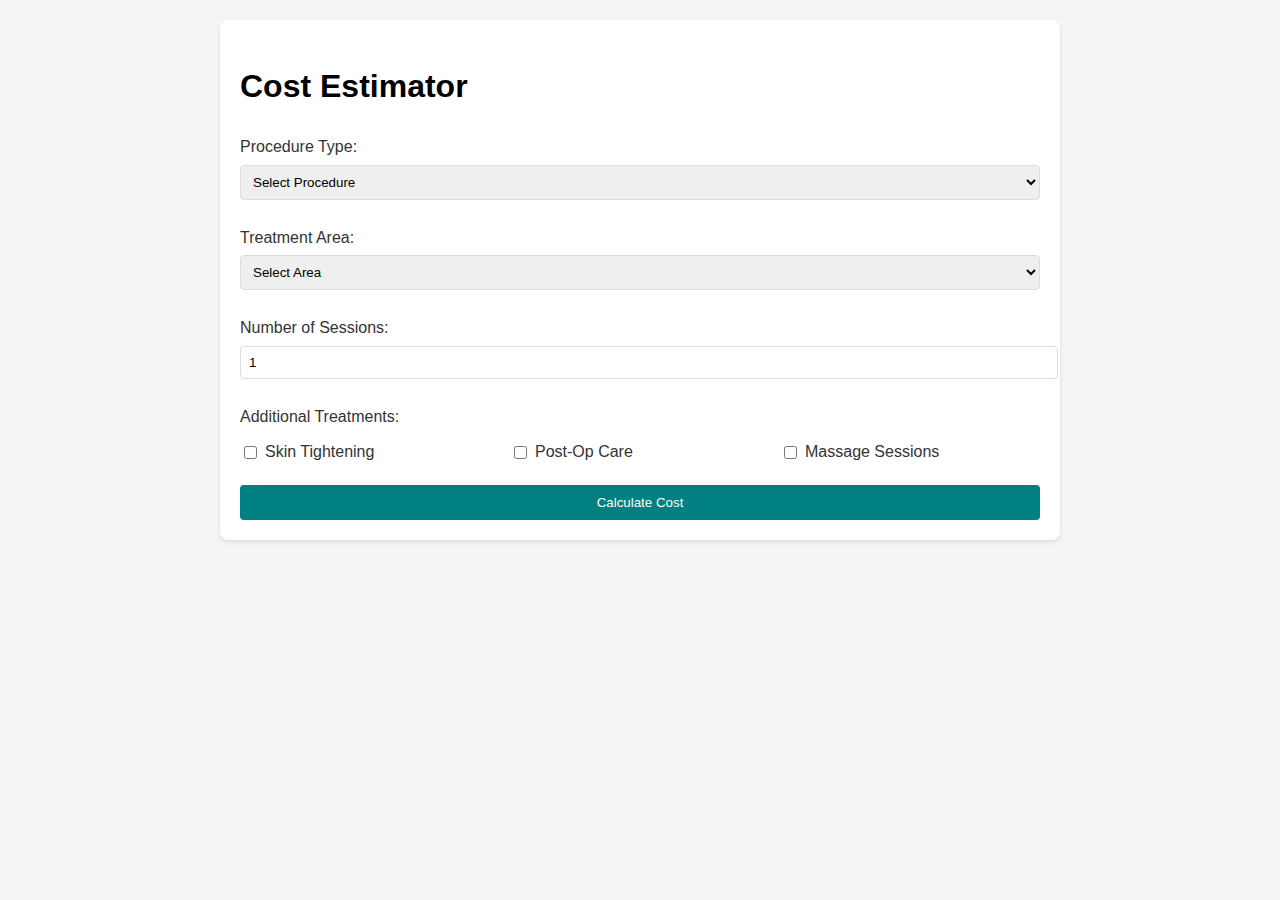
<file: test.html>
<!DOCTYPE html>
<html lang="en">
<head>
    <meta charset="UTF-8">
    <meta name="viewport" content="width=device-width, initial-scale=1.0">
    <title>Cost Estimator Test</title>
    <style>
        :root {
            --primary-color: #008080;
            --secondary-color: #D2B48C;
            --text-color: #333;
            --background-color: #f5f5f5;
        }

        body {
            font-family: Arial, sans-serif;
            line-height: 1.6;
            margin: 0;
            padding: 20px;
            background-color: var(--background-color);
        }

        .container {
            max-width: 800px;
            margin: 0 auto;
            background: white;
            padding: 20px;
            border-radius: 8px;
            box-shadow: 0 2px 4px rgba(0,0,0,0.1);
        }

        .form-group {
            margin-bottom: 15px;
        }

        label {
            display: block;
            margin-bottom: 5px;
            color: var(--text-color);
        }

        select, input[type="number"] {
            width: 100%;
            padding: 8px;
            border: 1px solid #ddd;
            border-radius: 4px;
            margin-bottom: 10px;
        }

        .checkbox-group {
            display: grid;
            grid-template-columns: repeat(auto-fill, minmax(200px, 1fr));
            gap: 10px;
            margin-top: 10px;
        }

        .checkbox-group label {
            display: flex;
            align-items: center;
            gap: 5px;
        }

        button {
            background-color: var(--primary-color);
            color: white;
            padding: 10px 20px;
            border: none;
            border-radius: 4px;
            cursor: pointer;
            width: 100%;
        }

        button:hover {
            background-color: #006666;
        }

        .result {
            margin-top: 20px;
            padding: 15px;
            background-color: #f8f9fa;
            border-radius: 4px;
            display: none;
        }

        .result.show {
            display: block;
        }

        .cost-breakdown {
            margin-top: 15px;
            padding: 10px;
            background-color: white;
            border-radius: 4px;
        }

        .cost-item {
            display: flex;
            justify-content: space-between;
            margin-bottom: 5px;
        }

        .total-cost {
            font-weight: bold;
            margin-top: 10px;
            padding-top: 10px;
            border-top: 1px solid #ddd;
        }
    </style>
</head>
<body>
    <div class="container">
        <h1>Cost Estimator</h1>
        <form id="costEstimator">
            <div class="form-group">
                <label for="procedure">Procedure Type:</label>
                <select id="procedure" required>
                    <option value="">Select Procedure</option>
                    <option value="traditional">Traditional Liposuction</option>
                    <option value="rf">Liposuction with RF Energy</option>
                    <option value="combined">Combined Procedures</option>
                </select>
            </div>

            <div class="form-group">
                <label for="area">Treatment Area:</label>
                <select id="area" required>
                    <option value="">Select Area</option>
                    <option value="abdomen">Abdomen</option>
                    <option value="thighs">Thighs</option>
                    <option value="arms">Arms</option>
                    <option value="flanks">Flanks</option>
                </select>
            </div>

            <div class="form-group">
                <label for="sessions">Number of Sessions:</label>
                <input type="number" id="sessions" min="1" max="4" value="1" required>
            </div>

            <div class="form-group">
                <label>Additional Treatments:</label>
                <div class="checkbox-group">
                    <label>
                        <input type="checkbox" name="addons" value="skin-tightening">
                        Skin Tightening
                    </label>
                    <label>
                        <input type="checkbox" name="addons" value="post-op">
                        Post-Op Care
                    </label>
                    <label>
                        <input type="checkbox" name="addons" value="massage">
                        Massage Sessions
                    </label>
                </div>
            </div>

            <button type="submit">Calculate Cost</button>
        </form>

        <div class="result" id="result">
            <h3>Estimated Cost Breakdown</h3>
            <div class="cost-breakdown">
                <div class="cost-item">
                    <span>Base Procedure:</span>
                    <span id="baseCost">$0</span>
                </div>
                <div class="cost-item">
                    <span>Treatment Area:</span>
                    <span id="areaCost">$0</span>
                </div>
                <div class="cost-item">
                    <span>Additional Sessions:</span>
                    <span id="sessionsCost">$0</span>
                </div>
                <div class="cost-item">
                    <span>Additional Treatments:</span>
                    <span id="addonsCost">$0</span>
                </div>
                <div class="total-cost">
                    <span>Total Estimated Cost:</span>
                    <span id="totalCost">$0</span>
                </div>
            </div>
        </div>
    </div>

    <script>
        document.getElementById('costEstimator').addEventListener('submit', function(e) {
            e.preventDefault();
            
            // Base costs
            const baseCosts = {
                traditional: 3000,
                rf: 4000,
                combined: 5000
            };

            // Area costs
            const areaCosts = {
                abdomen: 2000,
                thighs: 2500,
                arms: 1500,
                flanks: 1800
            };

            // Get form values
            const procedure = document.getElementById('procedure').value;
            const area = document.getElementById('area').value;
            const sessions = parseInt(document.getElementById('sessions').value);
            const addons = Array.from(document.querySelectorAll('input[name="addons"]:checked')).map(cb => cb.value);

            // Calculate costs
            let baseCost = baseCosts[procedure] || 0;
            let areaCost = areaCosts[area] || 0;
            let sessionsCost = (sessions - 1) * 1000; // Additional sessions cost
            let addonsCost = addons.length * 500; // Each addon costs $500

            // Update display
            document.getElementById('baseCost').textContent = `$${baseCost.toLocaleString()}`;
            document.getElementById('areaCost').textContent = `$${areaCost.toLocaleString()}`;
            document.getElementById('sessionsCost').textContent = `$${sessionsCost.toLocaleString()}`;
            document.getElementById('addonsCost').textContent = `$${addonsCost.toLocaleString()}`;
            
            const total = baseCost + areaCost + sessionsCost + addonsCost;
            document.getElementById('totalCost').textContent = `$${total.toLocaleString()}`;
            
            // Show result
            document.getElementById('result').classList.add('show');
        });
    </script>
</body>
</html>
</file>
